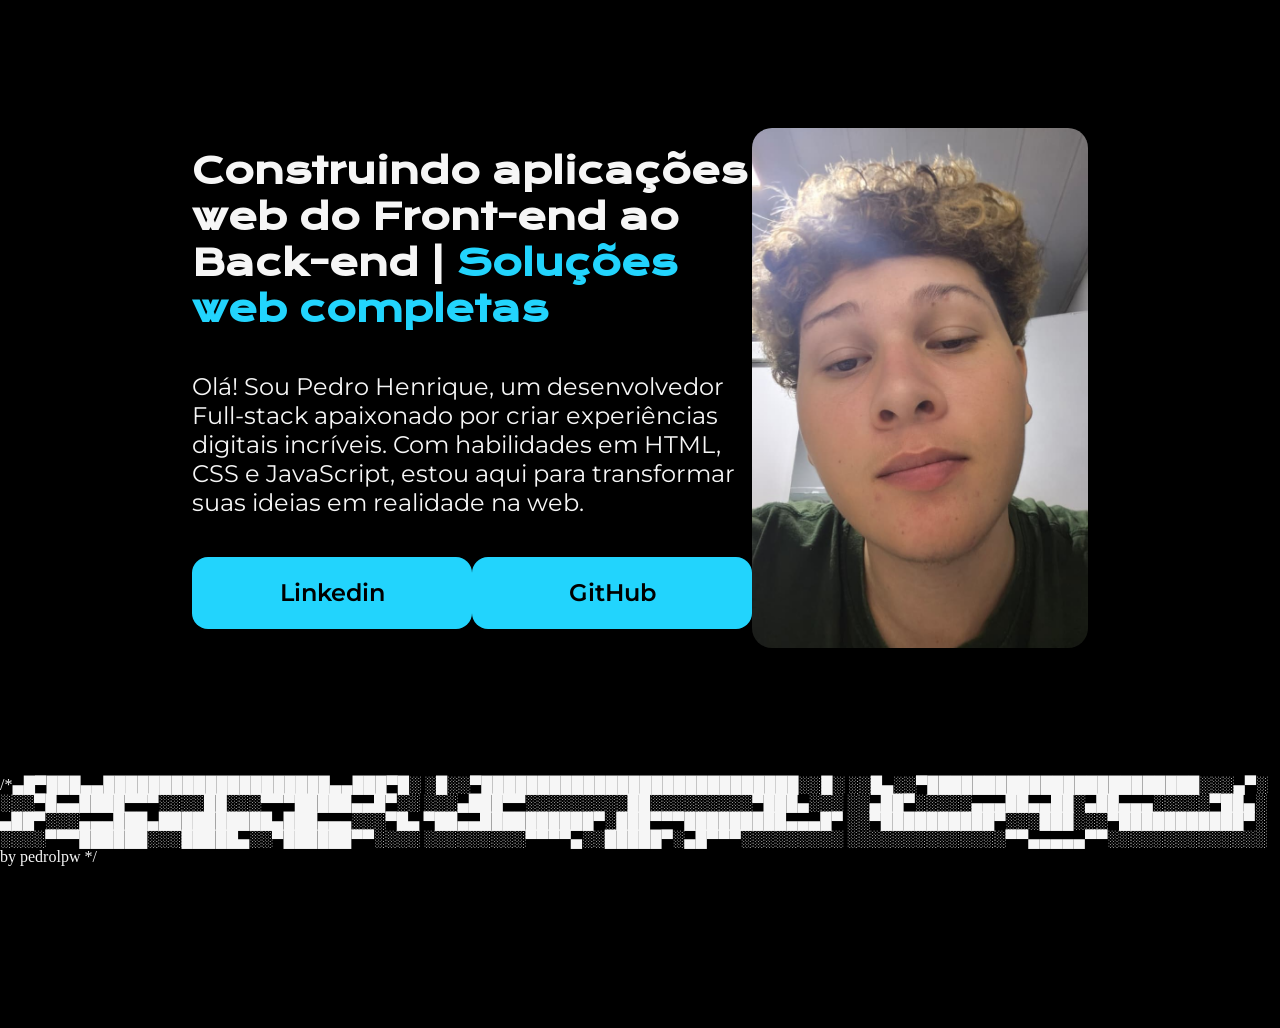
<file: index.html>
<!doctype html>
<html lang="pt-br">
  <head>
    <meta charset="UTF-8" />
    <meta http-equiv="X-UA-Compatible" content="IE=edge" />
    <meta name="viewport" content="width=device-width, initial-scale=1.0" />
    <title>Portifolio Pedro Henrique</title>
    <link rel="stylesheet" href="style.css" />
  </head>

  <body>
    <header></header>
    <main class="apresentacao">
      <section class="apresentacao__conteudo">
        <h1 class="apresentacao__conteudo__titulo">
          Construindo aplicações web do Front-end ao Back-end |<strong
            class="titulo-destaque"
          >
            Soluções web completas
          </strong>
        </h1>
        <p class="apresentacao__conteudo__texto">
          Olá! Sou Pedro Henrique, um desenvolvedor Full-stack apaixonado por
          criar experiências digitais incríveis. Com habilidades em HTML, CSS e
          JavaScript, estou aqui para transformar suas ideias em realidade na
          web.
        </p>
        <div class="apresentacao__links">
          <a
            class="apresentacao__links__link"
            href="https://www.linkedin.com/in/pedrolpw/"
            >Linkedin</a
          >
          <a
            class="apresentacao__links__link"
            href="https://github.com/pedrolpw"
            >GitHub</a
          >
        </div>
      </section>
      <div class="Pedro-Henrique">
        <img src="Pedro Henrique.png.jpeg" alt="Foto de Pedro Henrique" />
      </div>
    </main>
    <footer></footer>
  </body>
</html>


/*▄█▀███▄▄████████████████████▄▄███▀█░
░█░░▀████████████████████████████░░█░
░░█▄░░▀████████████████████████░░░▄▀░
░░░▀█▄▄████▀▀▀░░░░██░░░▀▀▀█████▄▄█▀░░
░░░▄███▀▀░░░░░░░░░██░░░░░░░░░▀███▄░░░
░░▄██▀░░░░░▄▄▄██▄▄██░▄██▄▄▄░░░░░▀██▄░
▄██▀░░░▄▄▄███▄██████████▄███▄▄▄░░░▀█▄
▀██▄▄██████████▀░███▀▀▀█████████▄▄▄█▀
░░▀██████████▀░░░███░░░▀███████████▀░
░░░░▀▀▀██████░░░█████▄░░▀██████▀▀░░░░
░░░░░░░░░▀▀▀▀▄░░█████▀░▄█▀▀▀░░░░░░░░░
░░░░░░░░░░░░░░▀▀▄▄▄▄▄▀▀░░░░░░░░░░░░░░














by pedrolpw */
</file>
<file: style.css>
@import url('https://fonts.googleapis.com/css2?family=Krona+One&family=Montserrat:wght@400;600&display=swap');

* {
    margin: 0;
    padding: 0;
}

body {
    height: 100vh;
    box-sizing: border-box;
    background-color: #000000;
    color: #F6F6F6;
}

.titulo-destaque {
    color: #22D4FD;
}

.apresentacao {
    margin: 10% 15%;
    display: flex;
    align-items: center;
    justify-content: space-between;
}

.apresentacao__conteudo {
    width: 615px;
    display: flex;
    flex-direction: column;
    gap: 40px;
}

.apresentacao__conteudo__titulo {
    font-size: 36px;
    font-family: 'Krona One', sans-serif;
}

.apresentacao__conteudo__texto {
    font-size: 24px;
    font-family: 'Montserrat', sans-serif;
}

.apresentacao__links {
    display: flex;
    justify-content: space-between;
}

.apresentacao__links__link {
    background-color: #22D4FD;
    width: 280px;
    text-align: center;
    border-radius: 16px;
    font-size: 24px;
    font-weight: 600;
    padding: 21.5px 0;
    text-decoration: none;
    color: #000000;
    font-family: 'Montserrat', sans-serif;
}

.Pedro-Henrique {
    width: 420px;
    height: 520px;
    overflow: hidden;
    border-radius: 20px;
}

.Pedro-Henrique img {
    width: 100%;
    height: 100%;
    object-fit: cover;
}

/*▄█▀███▄▄████████████████████▄▄███▀█░
░█░░▀████████████████████████████░░█░
░░█▄░░▀████████████████████████░░░▄▀░
░░░▀█▄▄████▀▀▀░░░░██░░░▀▀▀█████▄▄█▀░░
░░░▄███▀▀░░░░░░░░░██░░░░░░░░░▀███▄░░░
░░▄██▀░░░░░▄▄▄██▄▄██░▄██▄▄▄░░░░░▀██▄░
▄██▀░░░▄▄▄███▄██████████▄███▄▄▄░░░▀█▄
▀██▄▄██████████▀░███▀▀▀█████████▄▄▄█▀
░░▀██████████▀░░░███░░░▀███████████▀░
░░░░▀▀▀██████░░░█████▄░░▀██████▀▀░░░░
░░░░░░░░░▀▀▀▀▄░░█████▀░▄█▀▀▀░░░░░░░░░
░░░░░░░░░░░░░░▀▀▄▄▄▄▄▀▀░░░░░░░░░░░░░░














by pedrolpw */
</file>
